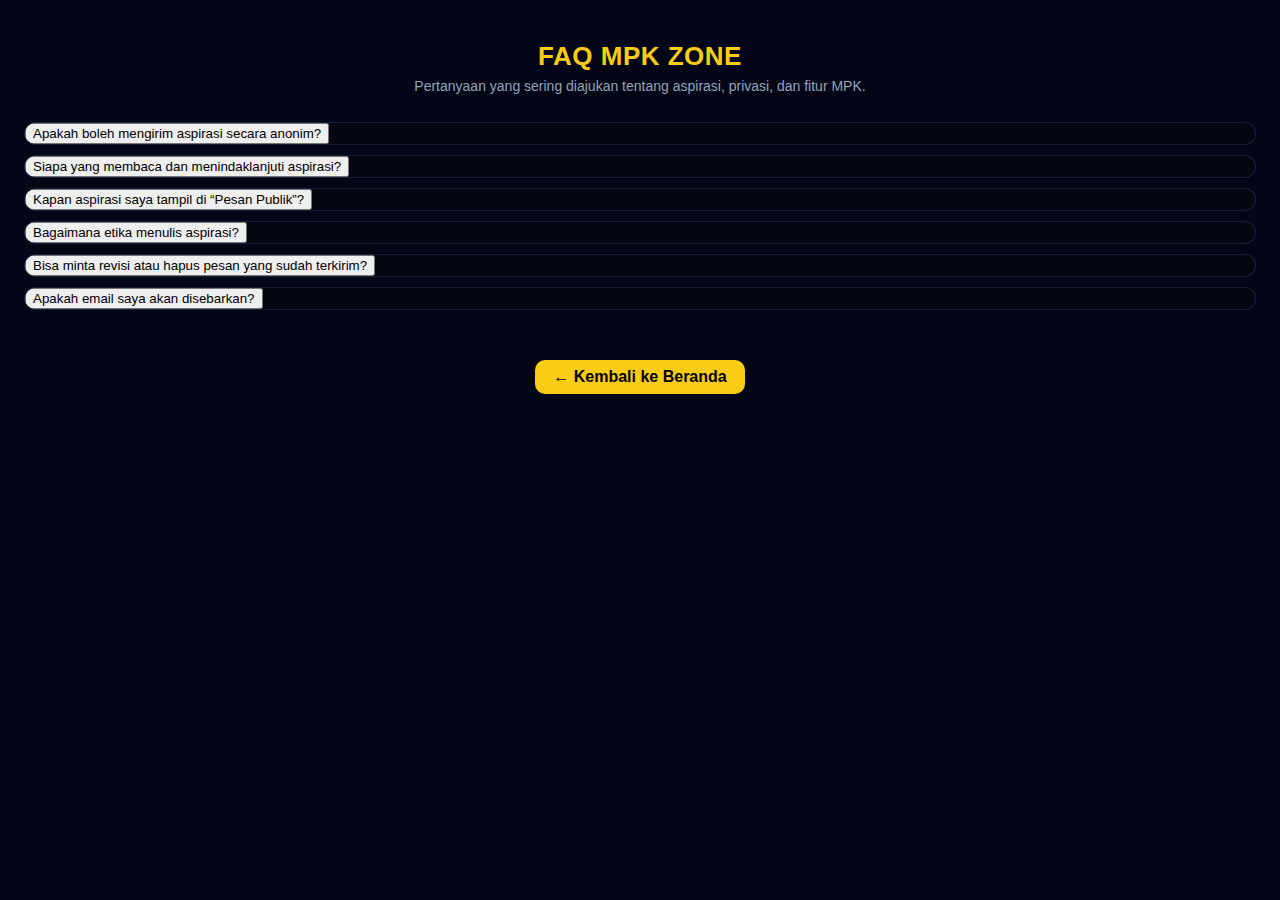
<file: faq.html>
<!DOCTYPE html>
<html lang="id">
<head>
  <meta charset="UTF-8" />
  <meta name="viewport" content="width=device-width, initial-scale=1.0" />
  <title>FAQ · MPK ZONE | SMP Tunas Harapan</title>
  <link rel="stylesheet" href="assets/css/faq.css" />
  <link rel="icon" type="image/png" href="assets/img/logo.png" />
  <style>
    body {
      font-family: 'Poppins', sans-serif;
      background: #020617;
      color: #e5e7eb;
      margin: 0;
      padding: 24px;
    }
    header {
      text-align: center;
      margin-bottom: 28px;
    }
    header h1 {
      color: #facc15;
      font-size: 26px;
      margin-bottom: 6px;
      letter-spacing: 0.5px;
    }
    header p {
      color: #94a3b8;
      font-size: 14px;
      margin: 0;
    }
    .back-home {
      display: inline-block;
      margin-top: 18px;
      background: #facc15;
      color: #000;
      font-weight: 600;
      padding: 8px 18px;
      border-radius: 10px;
      text-decoration: none;
      transition: background 0.2s ease;
    }
    .back-home:hover {
      background: #ffe259;
    }
  </style>
</head>
<body>
  <header>
    <h1>FAQ MPK ZONE</h1>
    <p>Pertanyaan yang sering diajukan tentang aspirasi, privasi, dan fitur MPK.</p>
  </header>

  <section class="faq section-fade">
    <div class="faq-list">
      <!-- 1 -->
      <div class="faq-item">
        <button class="faq-q" aria-expanded="false" aria-controls="faq1">
          Apakah boleh mengirim aspirasi secara anonim?
          <span class="chev"></span>
        </button>
        <div id="faq1" class="faq-a" hidden>
          Ya, kamu bisa menulis tanpa nama. Identitas hanya digunakan untuk verifikasi internal dan tidak dipublikasikan.
        </div>
      </div>

      <!-- 2 -->
      <div class="faq-item">
        <button class="faq-q" aria-expanded="false" aria-controls="faq2">
          Siapa yang membaca dan menindaklanjuti aspirasi?
          <span class="chev"></span>
        </button>
        <div id="faq2" class="faq-a" hidden>
          Tim MPK meninjau setiap pesan, lalu menyampaikan ke pihak sekolah jika perlu tindakan lebih lanjut.
        </div>
      </div>

      <!-- 3 -->
      <div class="faq-item">
        <button class="faq-q" aria-expanded="false" aria-controls="faq3">
          Kapan aspirasi saya tampil di “Pesan Publik”?
          <span class="chev"></span>
        </button>
        <div id="faq3" class="faq-a" hidden>
          Pesan akan muncul secara real-time setelah dikirim, tetapi konten tidak pantas bisa disaring lebih dulu.
        </div>
      </div>

      <!-- 4 -->
      <div class="faq-item">
        <button class="faq-q" aria-expanded="false" aria-controls="faq4">
          Bagaimana etika menulis aspirasi?
          <span class="chev"></span>
        </button>
        <div id="faq4" class="faq-a" hidden>
          Gunakan bahasa sopan, jangan menyebut nama individu, dan fokus pada solusi atau ide yang membangun.
        </div>
      </div>

      <!-- 5 -->
      <div class="faq-item">
        <button class="faq-q" aria-expanded="false" aria-controls="faq5">
          Bisa minta revisi atau hapus pesan yang sudah terkirim?
          <span class="chev"></span>
        </button>
        <div id="faq5" class="faq-a" hidden>
          Bisa, hubungi MPK melalui ketua kelas atau akun resmi MPK dengan bukti waktu dan isi pesan.
        </div>
      </div>

      <!-- 6 -->
      <div class="faq-item">
        <button class="faq-q" aria-expanded="false" aria-controls="faq6">
          Apakah email saya akan disebarkan?
          <span class="chev"></span>
        </button>
        <div id="faq6" class="faq-a" hidden>
          Tidak, email digunakan hanya untuk komunikasi internal jika dibutuhkan, dan tidak akan dipublikasikan.
        </div>
      </div>
    </div>
  </section>

  <div style="text-align:center;margin-top:32px;">
    <a href="index.html" class="back-home">← Kembali ke Beranda</a>
  </div>

  <script src="assets/js/faq.js"></script>
</body>
</html>
</file>
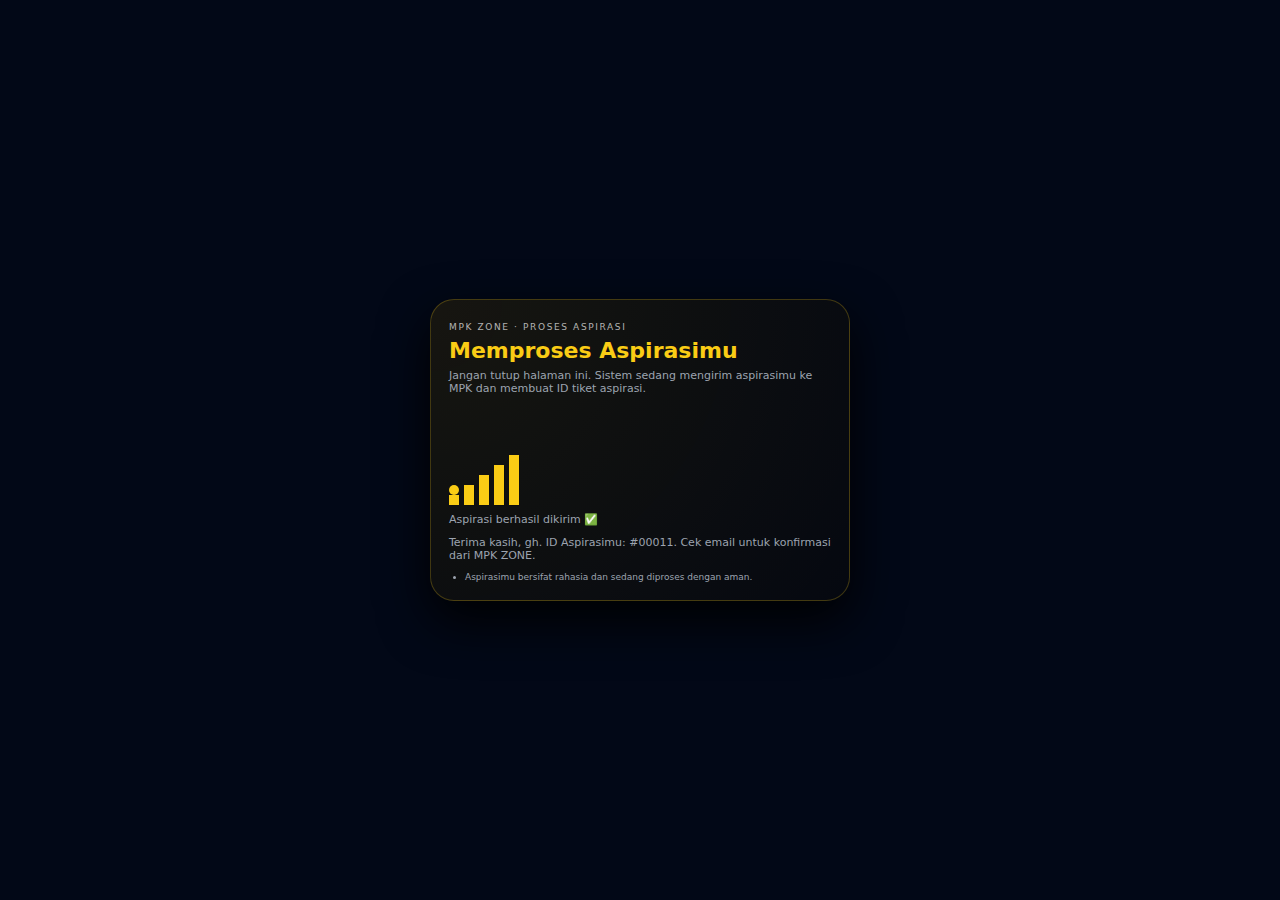
<file: load.html>
<!DOCTYPE html>
<html lang="id">
<head>
  <meta charset="UTF-8">
  <meta name="viewport" content="width=device-width, initial-scale=1.0">
  <title>Memproses Aspirasi | MPK ZONE</title>
  <link rel="stylesheet" href="assets/css/base.css" />
  <link rel="stylesheet" href="assets/css/load.css" />
</head>
<body>
  <div class="load-bg"></div>
  <main class="load-card">
    <div class="load-eyebrow">MPK ZONE · Proses Aspirasi</div>
    <h1>Memproses Aspirasimu</h1>
    <p>Jangan tutup halaman ini. Sistem sedang mengirim aspirasimu ke MPK dan membuat ID tiket aspirasi.</p>

    <div class="loader">
      <div class="loader__bar"></div>
      <div class="loader__bar"></div>
      <div class="loader__bar"></div>
      <div class="loader__bar"></div>
      <div class="loader__bar"></div>
      <div class="loader__ball"></div>
    </div>

    <p class="load-status" id="loadText">
      Aspirasi berhasil dikirim ✅
    </p>
    <p class="load-sub">
      Terima kasih, gh. ID Aspirasimu: <span id="ticketId">#00011</span>.
      Cek email untuk konfirmasi dari MPK ZONE.
    </p>
    <ul class="load-note">
      <li>Aspirasimu bersifat rahasia dan sedang diproses dengan aman.</li>
    </ul>
  </main>

  <script src="assets/js/load.js"></script>
</body>
</html>
</file>
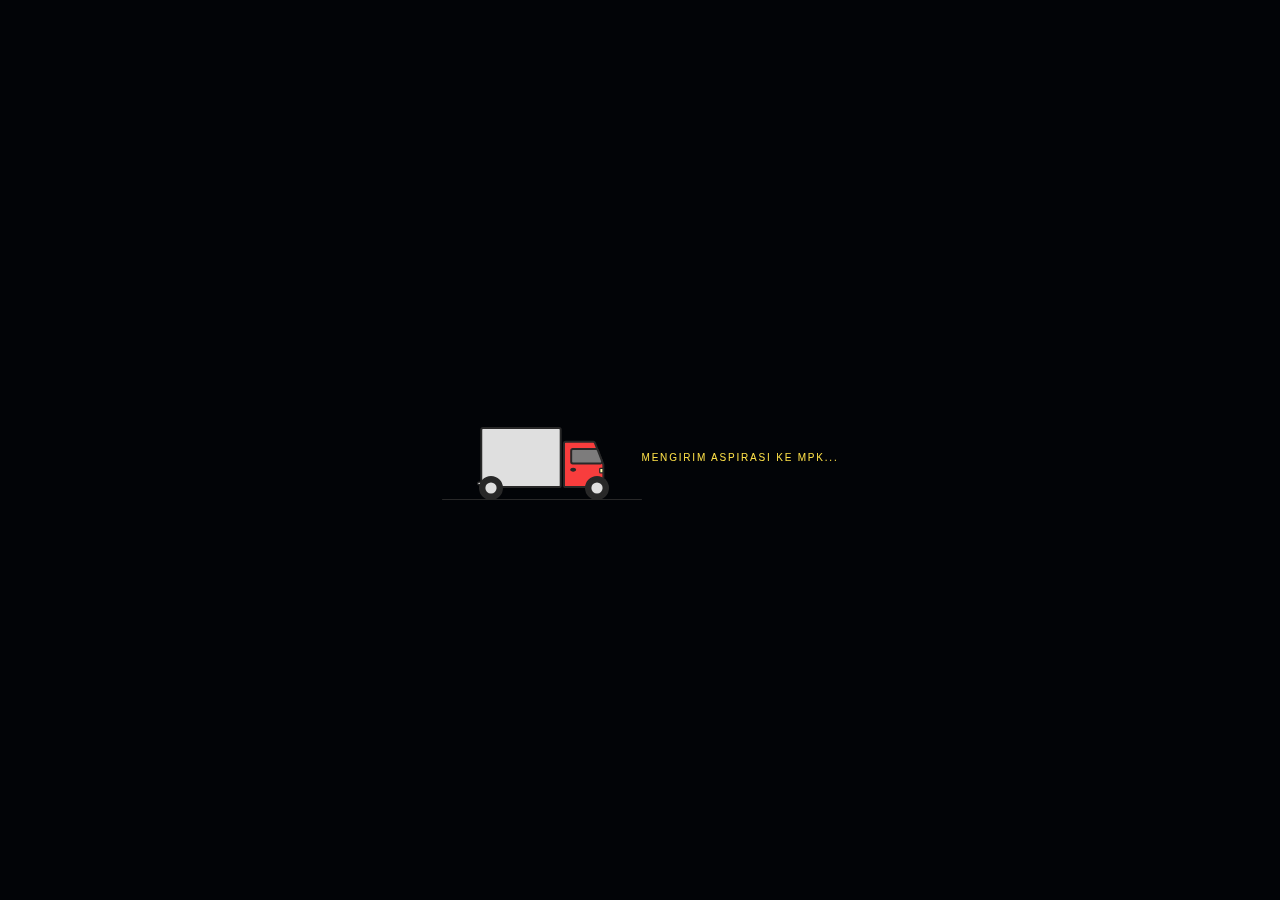
<file: loading.html>
<!DOCTYPE html>
<html lang="id">
<head>
  <meta charset="UTF-8" />
  <meta name="viewport" content="width=device-width, initial-scale=1.0" />
  <title>Loading · MPK ZONE</title>
  <link rel="stylesheet" href="assets/css/loading.css" />
  <style>
    body {
      background: #0f172a;
      display: flex;
      align-items: center;
      justify-content: center;
      height: 100vh;
      margin: 0;
      font-family: "Poppins", sans-serif;
    }
  </style>
</head>
<body>
  <!-- LOADER ASPIRASI -->
  <div class="loading-backdrop active" id="aspirasiLoading">
    <div class="loader">
      <div class="truckWrapper">
        <div class="truckBody">
          <svg xmlns="http://www.w3.org/2000/svg" fill="none"
               viewBox="0 0 198 93" class="trucksvg">
            <path stroke-width="3" stroke="#282828" fill="#F83D3D"
              d="M135 22.5H177.264C178.295 22.5 179.22 23.133 179.594 24.0939L192.33 56.8443C192.442 57.1332 192.5 57.4404 192.5 57.7504V89C192.5 90.3807 191.381 91.5 190 91.5H135C133.619 91.5 132.5 90.3807 132.5 89V25C132.5 23.6193 133.619 22.5 135 22.5Z"/>
            <path stroke-width="3" stroke="#282828" fill="#7D7C7C"
              d="M146 33.5H181.741C182.779 33.5 183.709 34.1415 184.078 35.112L190.538 52.112C191.16 53.748 189.951 55.5 188.201 55.5H146C144.619 55.5 143.5 54.3807 143.5 53V36C143.5 34.6193 144.619 33.5 146 33.5Z"/>
            <path stroke-width="2" stroke="#282828" fill="#282828"
              d="M150 65C150 65.39 149.763 65.8656 149.127 66.2893C148.499 66.7083 147.573 67 146.5 67C145.427 67 144.501 66.7083 143.873 66.2893C143.237 65.8656 143 65.39 143 65C143 64.61 143.237 64.1344 143.873 63.7107C144.501 63.2917 145.427 63 146.5 63C147.573 63 148.499 63.2917 149.127 63.7107C149.763 64.1344 150 64.61 150 65Z"/>
            <rect stroke-width="2" stroke="#282828" fill="#FFFCAB"
              rx="1" height="7" width="5" y="63" x="187"/>
            <rect stroke-width="2" stroke="#282828" fill="#282828"
              rx="1" height="11" width="4" y="81" x="193"/>
            <rect stroke-width="3" stroke="#282828" fill="#DFDFDF"
              rx="2.5" height="90" width="121" y="1.5" x="6.5"/>
            <rect stroke-width="2" stroke="#282828" fill="#DFDFDF"
              rx="2" height="4" width="6" y="84" x="1"/>
          </svg>
        </div>
        <div class="truckTires">
          <svg xmlns="http://www.w3.org/2000/svg" fill="none"
               viewBox="0 0 30 30" class="tiresvg">
            <circle stroke-width="3" stroke="#282828" fill="#282828"
                    r="13.5" cy="15" cx="15"/>
            <circle fill="#DFDFDF" r="7" cy="15" cx="15"/>
          </svg>
          <svg xmlns="http://www.w3.org/2000/svg" fill="none"
               viewBox="0 0 30 30" class="tiresvg">
            <circle stroke-width="3" stroke="#282828" fill="#282828"
                    r="13.5" cy="15" cx="15"/>
            <circle fill="#DFDFDF" r="7" cy="15" cx="15"/>
          </svg>
        </div>
        <div class="road"></div>
        <svg viewBox="0 0 453.459 453.459"
             xmlns="http://www.w3.org/2000/svg"
             class="lampPost">
          <path d="M252.882,0c-37.781,0-68.686,29.953-70.245,67.358h-6.917v8.954
            c-26.109,2.163-45.463,10.011-45.463,19.366h9.993
            c-1.65,5.146-2.507,10.54-2.507,16.017c0,28.956,23.558,52.514,52.514,52.514
            c28.956,0,52.514-23.558,52.514-52.514
            c0-5.478-0.856-10.872-2.506-16.017h9.992
            c0-9.354-19.352-17.204-45.463-19.366v-8.954h-6.149
            C200.189,38.779,223.924,16,252.882,16
            c29.952,0,54.32,24.368,54.32,54.32
            c0,28.774-11.078,37.009-25.105,47.437
            c-17.444,12.968-37.216,27.667-37.216,78.884v113.914h-0.797
            c-5.068,0-9.174,4.108-9.174,9.177
            c0,2.844,1.293,5.383,3.321,7.066
            c-3.432,27.933-26.851,95.744-8.226,115.459v11.202h45.75v-11.202
            c18.625-19.715-4.794-87.527-8.227-115.459
            c2.029-1.683,3.322-4.223,3.322-7.066
            c0-5.068-4.107-9.177-9.176-9.177h-0.795V196.641
            c0-43.174,14.942-54.283,30.762-66.043
            c14.793-10.997,31.559-23.461,31.559-60.277
            C323.202,31.545,291.656,0,252.882,0z
            M232.77,111.694c0,23.442-19.071,42.514-42.514,42.514
            c-23.442,0-42.514-19.072-42.514-42.514
            c0-5.531,1.078-10.957,3.141-16.017h78.747
            C231.693,100.736,232.77,106.162,232.77,111.694z"/>
        </svg>
      </div>
      <div class="loading-label">Mengirim aspirasi ke MPK...</div>
    </div>
  </div>
</body>
</html>
</file>
<file: assets/css/faq.css>
/* ===== MPK ZONE – FAQ Mini (checkbox accordion, smooth) ===== */

.faq-mini{
  margin:36px auto 8px;max-width:980px;padding:18px 16px;border-radius:20px;
  background:radial-gradient(circle at top left,rgba(250,204,21,.06),transparent 65%),#020817;
  border:1px solid rgba(148,163,253,.10);box-shadow:0 16px 34px rgba(0,0,0,.85);
}
.faq-mini h2{margin:0 0 8px;color:#facc15;font-size:22px;letter-spacing:.02em}
.faq-mini .section-desc{color:#cbd5e1;font-size:13px;margin:0 0 14px}

.faq-list{display:flex;flex-direction:column;gap:10px}
.faq-item{
  position:relative;border:1px solid rgba(148,163,253,.16);border-radius:16px;
  background:rgba(3,7,18,.96);transition:border-color .25s,box-shadow .25s;
  overflow:hidden;will-change:box-shadow,border-color;
}
.faq-item:hover{border-color:rgba(250,204,21,.28);box-shadow:0 12px 28px rgba(0,0,0,.55)}
.faq-item.is-hidden{display:none}

.faq-question{
  position:relative;z-index:1;display:grid;grid-template-columns:auto 1fr auto;align-items:center;gap:10px;
  width:100%;padding:14px 16px;background:transparent;border:0;color:#e5e7eb;font-weight:800;
  text-align:left;font-size:16px;cursor:pointer;user-select:none;-webkit-tap-highlight-color:transparent
}
.faq-question:focus-visible{outline:2px solid rgba(250,204,21,.65);outline-offset:2px;border-radius:12px}
.faq-question .dot{width:10px;height:10px;border-radius:999px;background:#facc15;box-shadow:0 0 10px rgba(250,204,21,.35)}
/* caret: "<" menghadap atas (belum dibuka) */
.faq-question::after{
  content:"<";font-weight:800;opacity:.9;transform:rotate(-90deg);transition:transform .2s;display:inline-block
}

/* Jawaban: animasi pakai max-height + opacity (lebih halus lintas device) */
.faq-answer{
  overflow:hidden;
  max-height:0;                 /* tertutup */
  opacity:0;
  padding:0 16px;               /* saat tutup, tanpa padding bawah */
  border-top:1px solid rgba(148,163,253,.12);
  transition:max-height 260ms ease, opacity 220ms ease, padding 220ms ease;
  will-change:max-height,opacity;
}
.faq-answer .inner{color:#cbd5e1;font-size:14px;line-height:1.6;padding:12px 0 16px}

/* state terbuka → diisi inline oleh JS: max-height: var(--h) */
.faq-item.open .faq-answer{
  opacity:1;
  padding:0 16px;               /* biar teks tidak loncat */
}
.faq-item.open .faq-question::after{transform:rotate(90deg)}

.faq-actions{margin-top:14px;display:flex;justify-content:flex-end}
.btn-faq-more{
  display:inline-flex;align-items:center;gap:8px;padding:10px 14px;border-radius:999px;border:1px solid rgba(250,204,21,.45);
  color:#111827;background:linear-gradient(90deg,#facc15,#f59e0b);font-weight:800;font-size:12px;text-decoration:none;
  box-shadow:0 10px 24px rgba(0,0,0,.8);cursor:pointer
}

@media (max-width:480px){
  .faq-question{font-size:15px;padding:12px 14px}
  .faq-answer .inner{font-size:13.5px}
}

/* aksesibilitas: jika user setel reduce motion, matikan animasi */
@media (prefers-reduced-motion: reduce){
  .faq-answer{transition:none}
}
/* FAQ Animasi lebih halus */
.faq-answer, .answer-wrap {
  max-height: 0;
  overflow: hidden;
  opacity: 0;
  transform: translateY(-4px);
  transition:
    max-height 0.55s cubic-bezier(.22,1,.36,1),
    opacity 0.45s ease,
    transform 0.45s ease;
}

/* Saat dibuka */
.faq-item.open .faq-answer,
.faq-item[open] .answer-wrap {
  max-height: 500px; /* cukup besar agar isi muat */
  opacity: 1;
  transform: translateY(0);
}

/* Tambahan efek halus saat hover pertanyaan */
.faq-question {
  transition: background-color .25s ease, box-shadow .25s ease;
}
.faq-question:hover {
  background: rgba(250,204,21,0.08);
  box-shadow: 0 2px 10px rgba(250,204,21,0.2);
  cursor: pointer;
}
</file>
<file: assets/css/base.css>
:root {
  --gold: #facc15;
  --gold-soft: rgba(250,204,21,0.14);
  --accent: #f59e0b;
  --bg: #050816;
  --card-bg: #0b0f19;
  --text-main: #f9fafb;
  --text-soft: #9ca3af;
  --radius-xl: 22px;
  --radius-lg: 18px;
  --transition-fast: 0.25s ease;
  --font-main: "Poppins", system-ui, -apple-system, BlinkMacSystemFont, "Segoe UI", sans-serif;
  --shadow-soft: 0 18px 45px rgba(0,0,0,0.78);
}

*,
*::before,
*::after {
  box-sizing: border-box;
}

html,
body {
  margin: 0;
  padding: 0;
  font-family: var(--font-main);
  background: var(--bg);
  color: var(--text-main);
}

a {
  color: inherit;
  text-decoration: none;
}

img {
  max-width: 100%;
  display: block;
}

.section-fade {
  opacity: 0;
  transform: translateY(24px);
  transition: opacity 0.7s var(--transition-fast), transform 0.7s var(--transition-fast);
}

.section-fade.visible {
  opacity: 1;
  transform: translateY(0);
}
</file>
<file: assets/css/load.css>
body {
  margin: 0;
  font-family: var(--font-main);
  background: #020817;
  color: var(--text-main);
  display: flex;
  align-items: center;
  justify-content: center;
  min-height: 100vh;
}

.load-bg {
  position: fixed;
  inset: 0;
  background:
    radial-gradient(circle at top, rgba(250,204,21,0.06), transparent 60%),
    radial-gradient(circle at bottom, rgba(0,0,0,1), transparent 65%);
  opacity: 0.9;
  z-index: -1;
}

.load-card {
  width: 90%;
  max-width: 420px;
  padding: 22px 18px 18px;
  border-radius: 24px;
  background:
    radial-gradient(circle at top left, rgba(250,204,21,0.07), transparent),
    rgba(5,8,16,0.98);
  border: 1px solid rgba(250,204,21,0.24);
  box-shadow: 0 20px 50px rgba(0,0,0,0.95);
}

.load-eyebrow {
  font-size: 9px;
  letter-spacing: 0.18em;
  text-transform: uppercase;
  color: rgba(250,250,249,0.7);
}
.load-card h1 {
  margin: 6px 0 6px;
  font-size: 22px;
  color: var(--gold);
}
.load-card p {
  font-size: 11px;
  color: var(--text-soft);
  margin: 0 0 10px;
}

.loader {
  position: relative;
  width: 75px;
  height: 100px;
  margin: 8px 0 8px;
}
.loader__bar {
  position: absolute;
  bottom: 0;
  width: 10px;
  height: 50%;
  background: #facc15;
  transform-origin: center bottom;
  box-shadow: 1px 1px 0 rgba(0,0,0,0.2);
}
.loader__bar:nth-child(1) { left: 0; transform: scale(1,0.2); animation: barUp1 4s infinite; }
.loader__bar:nth-child(2) { left: 15px; transform: scale(1,0.4); animation: barUp2 4s infinite; }
.loader__bar:nth-child(3) { left: 30px; transform: scale(1,0.6); animation: barUp3 4s infinite; }
.loader__bar:nth-child(4) { left: 45px; transform: scale(1,0.8); animation: barUp4 4s infinite; }
.loader__bar:nth-child(5) { left: 60px; transform: scale(1,1); animation: barUp5 4s infinite; }

.loader__ball {
  position: absolute;
  bottom: 10px;
  left: 0;
  width: 10px;
  height: 10px;
  background: #facc15;
  border-radius: 50%;
  animation: ball624 4s infinite;
}

/* animations (same as snippet, colors adjusted) */
@keyframes ball624 {
  0% { transform: translate(0,0); }
  5% { transform: translate(8px,-14px); }
  10% { transform: translate(15px,-10px); }
  17% { transform: translate(23px,-24px); }
  20% { transform: translate(30px,-20px); }
  27% { transform: translate(38px,-34px); }
  30% { transform: translate(45px,-30px); }
  37% { transform: translate(53px,-44px); }
  40% { transform: translate(60px,-40px); }
  50% { transform: translate(60px,0); }
  57% { transform: translate(53px,-14px); }
  60% { transform: translate(45px,-10px); }
  67% { transform: translate(37px,-24px); }
  70% { transform: translate(30px,-20px); }
  77% { transform: translate(22px,-34px); }
  80% { transform: translate(15px,-30px); }
  87% { transform: translate(7px,-44px); }
  90% { transform: translate(0,-40px); }
  100% { transform: translate(0,0); }
}
/* barUp1..5 same as original */
@keyframes barUp1 {
  0%,40% { transform: scale(1,0.2); }
  50%,90% { transform: scale(1,1); }
  100% { transform: scale(1,0.2); }
}
@keyframes barUp2 {
  0%,40% { transform: scale(1,0.4); }
  50%,90% { transform: scale(1,0.8); }
  100% { transform: scale(1,0.4); }
}
@keyframes barUp3 {
  0%,100% { transform: scale(1,0.6); }
}
@keyframes barUp4 {
  0%,40% { transform: scale(1,0.8); }
  50%,90% { transform: scale(1,0.4); }
  100% { transform: scale(1,0.8); }
}
@keyframes barUp5 {
  0%,40% { transform: scale(1,1); }
  50%,90% { transform: scale(1,0.2); }
  100% { transform: scale(1,1); }
}

.load-status {
  font-size: 11px;
  color: #22c55e;
  margin-bottom: 4px;
}
.load-sub {
  font-size: 10px;
  color: var(--text-soft);
}
.load-note {
  padding-left: 16px;
  margin: 4px 0 0;
  font-size: 9px;
  color: var(--text-soft);
}
</file>
<file: assets/css/loading.css>
/* Overlay dasar */
.loading-backdrop {
  position: fixed;
  inset: 0;
  background: rgba(0,0,0,0.82);
  display: none;                 /* PENTING: default HIDDEN */
  align-items: center;
  justify-content: center;
  z-index: 400;
}

/* Saat aktif */
.loading-backdrop.active {
  display: flex;
}

/* Label teks bawah truk */
.loading-label {
  margin-top: 14px;
  font-size: 10px;
  letter-spacing: 0.18em;
  text-transform: uppercase;
  color: #fde047;
  text-align: center;
}

/* Loader truck dari Uiverse - boleh taruh di file yang sama */
.loader {
  width: fit-content;
  height: fit-content;
  display: flex;
  align-items: center;
  justify-content: center;
}

.truckWrapper {
  width: 200px;
  height: 100px;
  display: flex;
  flex-direction: column;
  position: relative;
  align-items: center;
  justify-content: flex-end;
  overflow-x: hidden;
}

.truckBody {
  width: 130px;
  margin-bottom: 6px;
  animation: motion 1s linear infinite;
}

@keyframes motion {
  0% { transform: translateY(0); }
  50% { transform: translateY(3px); }
  100% { transform: translateY(0); }
}

.truckTires {
  width: 130px;
  display: flex;
  align-items: center;
  justify-content: space-between;
  padding: 0 10px 0 15px;
  position: absolute;
  bottom: 0;
}

.truckTires svg {
  width: 24px;
}

.road {
  width: 100%;
  height: 1.5px;
  background-color: #282828;
  position: relative;
  bottom: 0;
  border-radius: 3px;
  align-self: flex-end;
}

.road::before,
.road::after {
  content: "";
  position: absolute;
  height: 100%;
  background-color: #282828;
  border-radius: 3px;
  animation: roadAnimation 1.4s linear infinite;
}

.road::before {
  width: 20px;
  right: -50%;
  border-left: 10px solid #fff;
}

.road::after {
  width: 10px;
  right: -65%;
  border-left: 4px solid #fff;
}

.lampPost {
  position: absolute;
  bottom: 0;
  right: -90%;
  height: 90px;
  animation: roadAnimation 1.4s linear infinite;
}

@keyframes roadAnimation {
  0% { transform: translateX(0); }
  100% { transform: translateX(-350px); }
}
</file>
